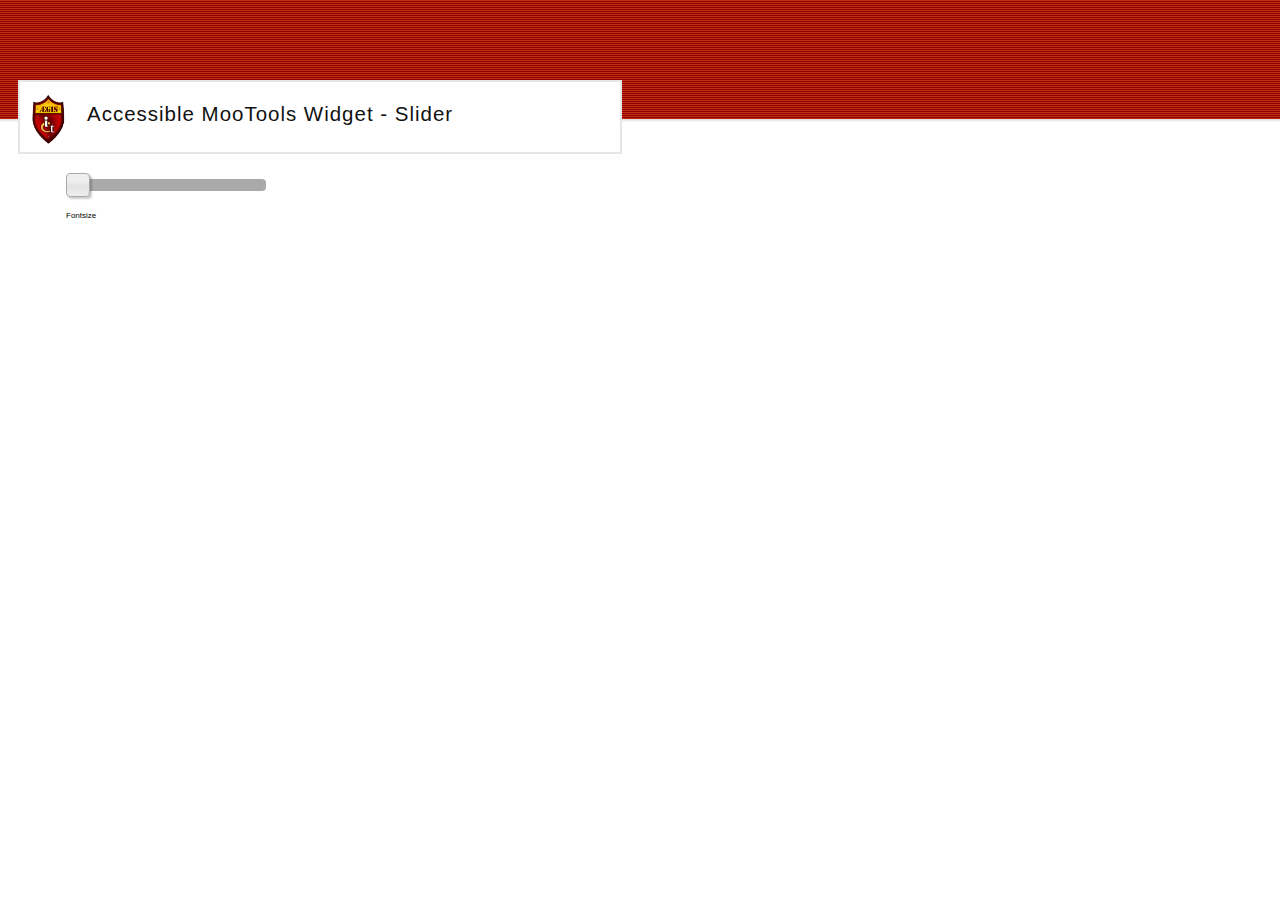
<file: demo/index.html>
<!DOCTYPE html PUBLIC "-//W3C//DTD XHTML 1.0 Strict//EN" "http://www.w3.org/TR/xhtml1/DTD/xhtml1-transitional.dtd">
<html xmlns="http://www.w3.org/1999/xhtml" xml:lang="en" lang="en">
	<head>
		<meta http-equiv="X-UA-Compatible" content="IE=100">
		<title>Accessible Widgets for MooTools</title>
		<!-- Embedded Mootools Core und More -->
		<script src="../Source/mootools-core.js" type="text/javascript"></script>
		<script src="../Source/mootools-more.js" type="text/javascript"></script>
		<!-- General CSS File -->
		<link href="demo.css" type="text/css" rel="stylesheet" />
		<!-- Source: -->
		<script type="text/javascript" src="../Source/slider.js"></script>
		<script type="text/javascript" src="../Source/demo.js"></script>
	</head>
	<body>
		<div class="sa_demo_headerScreen">
			<span><a href="http://www.aegis-project.eu/" title="AEGIS"><img src="img/aegis_logo.png" alt="AEGIS" border="0" style="float: left" width="37px;"/></a> <h2>&nbsp;&nbsp;&nbsp;Accessible MooTools Widget - Slider</h2></span>
		</div>
		<div class="sa_demo_contentScreen">
			<br/>
			<div id="myElement" class="slider">
				<div class="knob"></div>
			</div>
			<div id="fontSize">
				Fontsize
			</div>
		</div>
	</body>
</html>
</file>
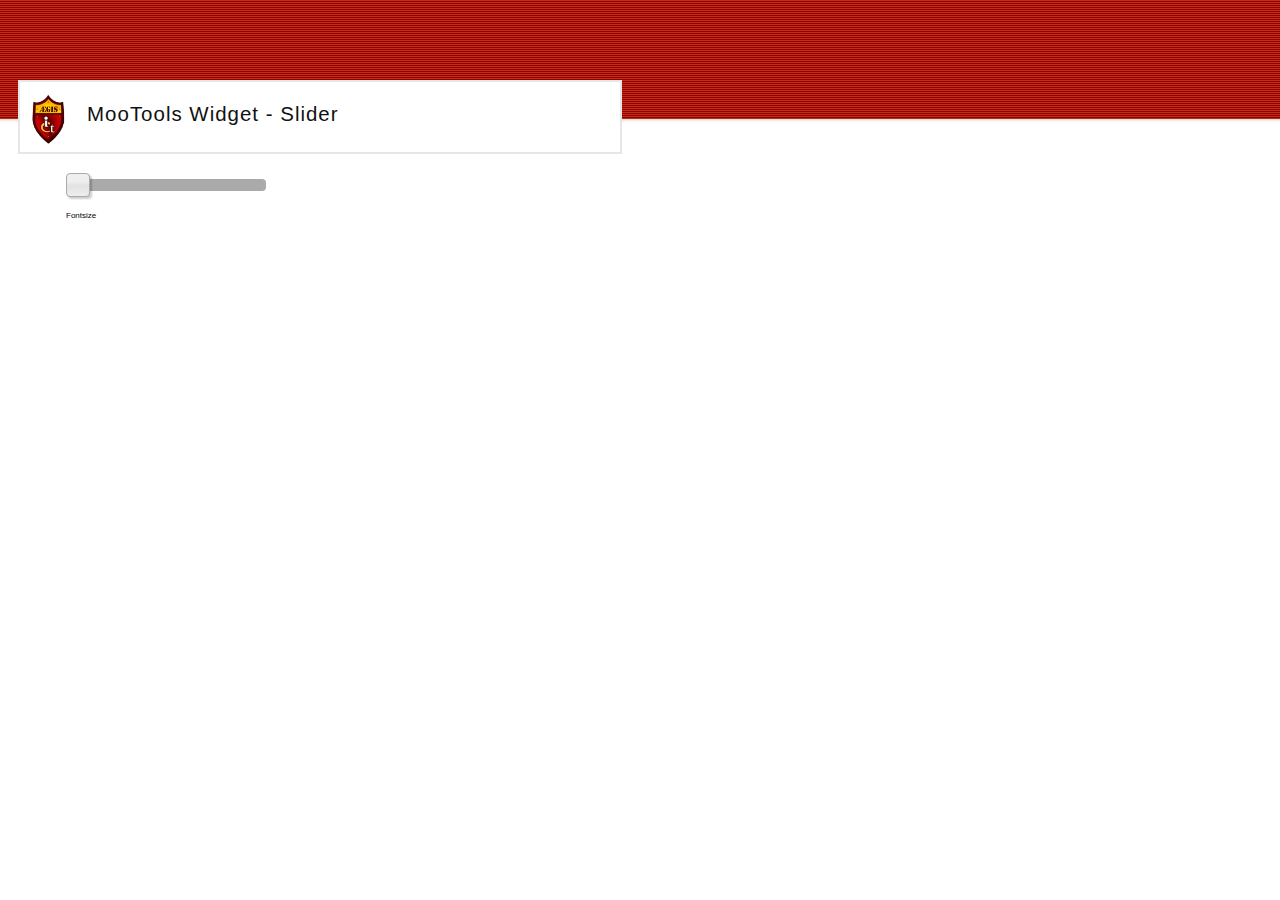
<file: demo/original/index.html>
<!DOCTYPE html PUBLIC "-//W3C//DTD XHTML 1.0 Strict//EN" "http://www.w3.org/TR/xhtml1/DTD/xhtml1-transitional.dtd">
<html xmlns="http://www.w3.org/1999/xhtml" xml:lang="en" lang="en">
	<head>
		<meta http-equiv="X-UA-Compatible" content="IE=100">
		<title>Accessible Widgets for MooTools</title>
		<!-- Embedded Mootools Core und More -->
		<script src="../../Source/mootools-core.js" type="text/javascript"></script>
		<script src="../../Source/mootools-more.js" type="text/javascript"></script>
		<!-- General CSS File -->
		<link href="demo.css" type="text/css" rel="stylesheet" />
		<!-- Source: -->
		<script type="text/javascript" src="mootools-more-slider.js"></script>
		<script type="text/javascript" src="demo.js"></script>
	</head>
	<body>
		<div class="sa_demo_headerScreen">
			<span><a href="http://www.aegis-project.eu/" title="AEGIS"><img src="../img/aegis_logo.png" alt="AEGIS" border="0" style="float: left" width="37px;"/></a> <h2>&nbsp;&nbsp;&nbsp;MooTools Widget - Slider</h2></span>
		</div>
		<div class="sa_demo_contentScreen">
			<br/>
			<div id="myElement" class="slider">
				<div class="knob"></div>
			</div>
			<div id="fontSize">
				Fontsize
			</div>
		</div>
	</body>
</html>
</file>
<file: demo/demo.css>
/* common settings 314 */

body {
	font-family: "Arial";
	font-size: 0.8em;
	margin-top: 0px;
	margin-bottom: 30px;
	background-image: url(img/background.gif);
	background-repeat: repeat-x;
	padding: 10px;
}
hr {
	border: 0px solid #aaaaaa;
	background-color: #aaaaaa;
	height: 1px;
}
a:link {
	color: #cc0000;
	text-decoration: none;
}
a:visited {
	color: #cc0000;
	text-decoration: none;
}
a:focus {
	color: #cc0000;
	text-decoration: none;
}
a:hover {
	color: #cc0000;
	text-decoration: underline;
}
a:active {
	color: #cc0000;
	text-decoration: none;
}
h1 {
   color: #111111;
    font-size: 2em;
    font-weight: normal;
    letter-spacing: 1px;
    margin: 10px 0;
    padding: 0;
}
h2 {
   color: #111111;
    font-size: 1.6em;
    font-weight: normal;
    letter-spacing: 1px;
    margin: 10px 0;
    padding: 0;
}
h3 {
	color: #333333;
}
.youtube {
	border: 1px solid #aaaaaa;
	-moz-box-shadow: 2px 2px 2px rgba(0, 0, 0, 0.2);
	-webkit-box-shadow: 2px 2px 2px rgba(0, 0, 0, 0.2);
	box-shadow: 2px 2px 2px rgba(0, 0, 0, 0.2);
}
div.sa_demo_contentScreen {
	background-color:#ffffff;
	margin: 0 5px 1em 0;
	padding: 0px 8px 8px 8px;
	margin: 10px 40px 40px 40px;
}


div.sa_demo_headerScreen {
	border: #e6e6e6 2px double;
	background-color: #ffffff;
	padding: 10px 10px 0px 10px;
	height: 60px;
	margin: 70px 0 0px 0;
	width:580px;
}

/* end common settings 314 */

div.slider {
    width: 200px;
    height: 12px;
    background: #aaaaaa;
    margin-bottom: 20px;
    -moz-border-radius: 4px 4px 4px 4px;
    -webkit-border-radius: 4px 4px 4px 4px;
    border-radius: 4px 4px 4px 4px;
}

div.slider div.knob, div.slider button.knob {
	cursor:pointer;
    border: 1px solid #aaaaaa;
    margin: 0;
    background: #efefef;
    width: 16px;
    height: 16px;
    position: relative;
    top: -6px;
    padding: 3px;
    -moz-border-radius: 4px 4px 4px 4px;
    -webkit-border-radius: 4px 4px 4px 4px;
    border-radius: 4px 4px 4px 4px;
    -moz-box-shadow: 2px 2px 2px rgba(0, 0, 0, 0.2);
    -webkit-box-shadow: 2px 2px 2px rgba(0, 0, 0, 0.2);
    box-shadow: 2px 2px 2px rgba(0, 0, 0, 0.2);
	
	background-image: url(img/verlauf.png);
	background-repeat: repeat-x ;
	
	background-position: center center;
}
div.slider div.knob:hover, div.slider button.knob:hover {

    background: #ffffff;
		background-image: url(img/verlauf.png);
	background-repeat: repeat-x ;
	
	background-position: center center;
}

div.slider div.knob:focus, div.slider button.knob:focus {
	outline:none;
	
	background-color: #ffffff;
    border: 2px dotted #cc0000;
	
    margin: 0px -1px 0px -1px;
}

div#fontSize {
    height: 50px;
}

div.advanced {
    width: 400px;
    margin: 5px 0;
    background: url(images/slider.png) 0 center repeat-x;
}

div.advanced div.knob {
    background: no-repeat center center;
    cursor: pointer;
}

div#red div.knob {
    background-image: url(images/red.png);
}

div#green div.knob {
    background-image: url(images/green.png);
}

div#blue div.knob {
    background-image: url(images/blue.png);
}
</file>
<file: demo/original/demo.css>
/* common settings 314 */

body {
	font-family: "Arial";
	font-size: 0.8em;
	margin-top: 0px;
	margin-bottom: 30px;
	background-image: url(../img/background.gif);
	background-repeat: repeat-x;
	padding: 10px;
}
hr {
	border: 0px solid #aaaaaa;
	background-color: #aaaaaa;
	height: 1px;
}
a:link {
	color: #cc0000;
	text-decoration: none;
}
a:visited {
	color: #cc0000;
	text-decoration: none;
}
a:focus {
	color: #cc0000;
	text-decoration: none;
}
a:hover {
	color: #cc0000;
	text-decoration: underline;
}
a:active {
	color: #cc0000;
	text-decoration: none;
}
h1 {
   color: #111111;
    font-size: 2em;
    font-weight: normal;
    letter-spacing: 1px;
    margin: 10px 0;
    padding: 0;
}
h2 {
   color: #111111;
    font-size: 1.6em;
    font-weight: normal;
    letter-spacing: 1px;
    margin: 10px 0;
    padding: 0;
}
h3 {
	color: #333333;
}
.youtube {
	border: 1px solid #aaaaaa;
	-moz-box-shadow: 2px 2px 2px rgba(0, 0, 0, 0.2);
	-webkit-box-shadow: 2px 2px 2px rgba(0, 0, 0, 0.2);
	box-shadow: 2px 2px 2px rgba(0, 0, 0, 0.2);
}
div.sa_demo_contentScreen {
	background-color:#ffffff;
	margin: 0 5px 1em 0;
	padding: 0px 8px 8px 8px;
	margin: 10px 40px 40px 40px;
}


div.sa_demo_headerScreen {
	border: #e6e6e6 2px double;
	background-color: #ffffff;
	padding: 10px 10px 0px 10px;
	height: 60px;
	margin: 70px 0 0px 0;
	width:580px;
}

/* end common settings 314 */


div.slider {
    width: 200px;
    height: 12px;
    background: #aaaaaa;
    margin-bottom: 20px;
    -moz-border-radius: 4px 4px 4px 4px;
    -webkit-border-radius: 4px 4px 4px 4px;
    border-radius: 4px 4px 4px 4px;
}

div.slider div.knob, div.slider button.knob {
		cursor:pointer;
    border: 1px solid #aaaaaa;
    margin: 0;
    top: 0;
    background: #efefef;
    width: 16px;
    height: 16px;
    position: relative;
    top: -6px;
    padding: 3px;
    -moz-border-radius: 4px 4px 4px 4px;
    -webkit-border-radius: 4px 4px 4px 4px;
    border-radius: 4px 4px 4px 4px;
    -moz-box-shadow: 2px 2px 2px rgba(0, 0, 0, 0.2);
    -webkit-box-shadow: 2px 2px 2px rgba(0, 0, 0, 0.2);
    box-shadow: 2px 2px 2px rgba(0, 0, 0, 0.2);
	
	background-image: url(../img/verlauf.png);
	background-repeat: repeat-x ;
	
	background-position: center center;
}
div.slider div.knob:hover, div.slider button.knob:hover {

    background: #ffffff;
		background-image: url(../img/verlauf.png);
	background-repeat: repeat-x ;
	
	background-position: center center;
}

div#fontSize {
    height: 50px;
}

div.advanced {
    width: 400px;
    margin: 5px 0;
    background: url(images/slider.png) 0 center repeat-x;
}

div.advanced div.knob {
    background: no-repeat center center;
    cursor: pointer;
}

div#red div.knob {
    background-image: url(images/red.png);
}

div#green div.knob {
    background-image: url(images/green.png);
}

div#blue div.knob {
    background-image: url(images/blue.png);
}
</file>
